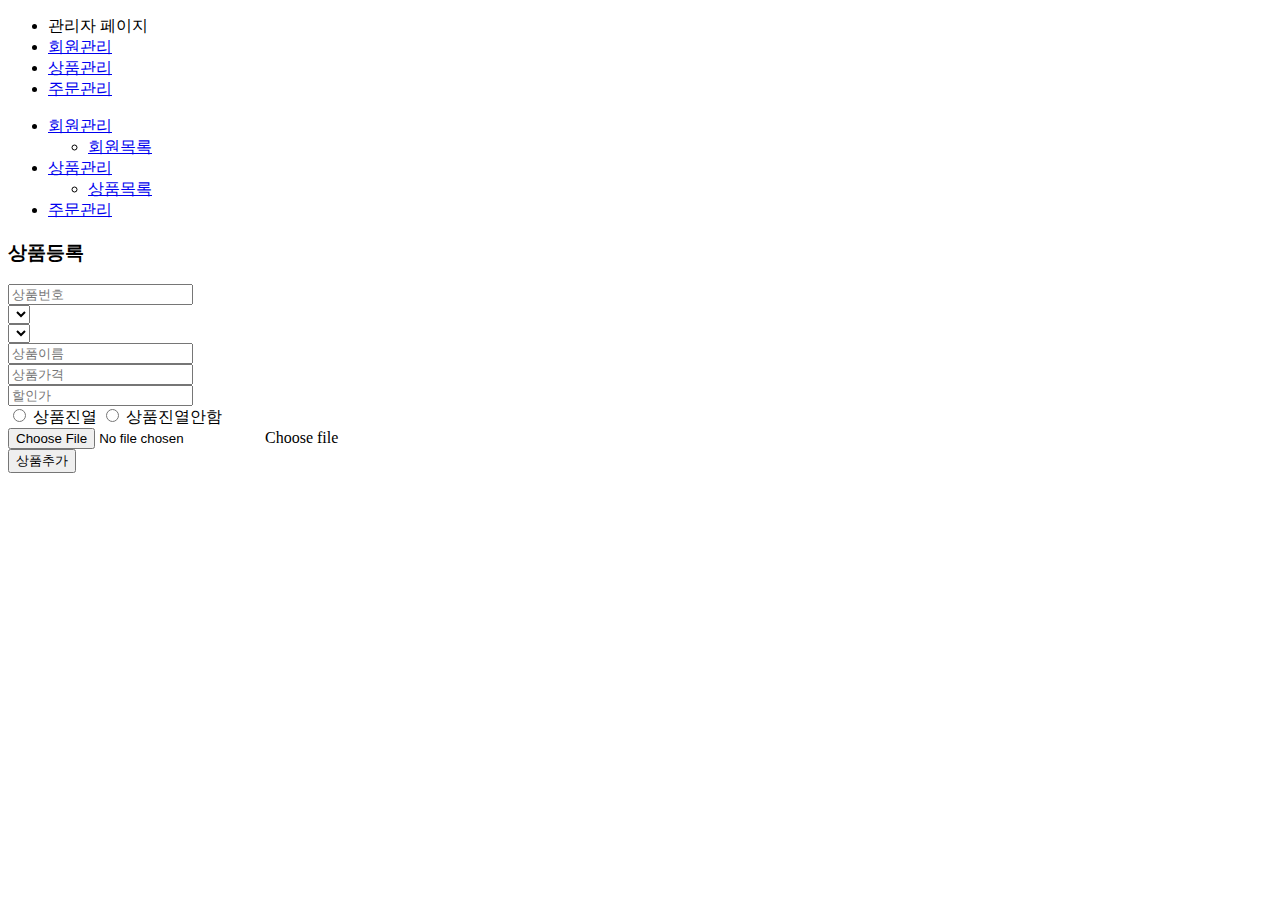
<file: shop/bin/main/templates/admin/product/insert.html>
<!DOCTYPE html>
<html lang="ko" xmlns:th="http://www.thymeleaf.org">
<head>
    <meta charset="UTF-8">
    <meta name="viewport" content="width=device-width, initial-scale=1.0">
    <meta http-equiv="X-UA-Compatible" content="ie=edge">
    <title>쇼핑몰 이름</title>

    <!-- css -->
    <link rel="stylesheet" th:href="@{https://stackpath.bootstrapcdn.com/bootstrap/4.4.1/css/bootstrap.min.css}" integrity="sha384-Vkoo8x4CGsO3+Hhxv8T/Q5PaXtkKtu6ug5TOeNV6gBiFeWPGFN9MuhOf23Q9Ifjh" crossorigin="anonymous">
    <link rel="stylesheet" th:href="@{/css/base.css}">
    <link rel="stylesheet" th:href="@{/css/admin.css}">
</head>
<body>
    <!-- Header Section -->
    <header class="header-section">
        <div class="container-fluid">
            <div class="row">
                <ul class="admin-menu">
                	<li class="admin-logo">관리자 페이지</li>
                    <li><a href="#">회원관리</a></li>
                    <li><a href="#">상품관리</a></li>
                    <li><a href="#">주문관리</a></li>
                </ul>
            </div>
        </div>
    </header>
    
    <!-- Body Section -->
    <section class="body-section">
       	<!-- Nav Menu -->
       	<div class="nav-section">
       		<ul class="nav-menu">
       			<li><a href="#">회원관리</a>
       				<ul class="sub-menu">
						<li><a href="#">회원목록</a></li>
					</ul>
       			</li>
       			<li><a href="#">상품관리</a>
       				<ul class="sub-menu">
						<li><a href="#">상품목록</a></li>
					</ul>
				</li>
       			<li><a href="#">주문관리</a></li>
       		</ul>
       	</div>
	    <div class="container-fluid">
        	<h3>상품등록</h3>
	        <div class="row">
	            <form action="/admin/product/insert" method="post" id="frm" enctype="multipart/form-data">
	                <div class="form-group">
	                    <div class="col-sm-12">
	                        <input type="text" id="productNo" name="productNo" placeholder="상품번호" autocomplete="off"> 
	                    </div>
	                </div>
	                <div class="form-group">
	                    <div class="col-sm-12">
	                        <select class="custom-select custom-select-sm" id="category1" name="category1">
	                        	<option th:each="category1 : ${category1List}" th:value="${category1}" th:text="${category1}"></option>
	                        </select>
	                    </div>
	                </div>
	                <div class="form-group">
	                    <div class="col-sm-12">
	                        <select class="custom-select custom-select-sm" id="category2" name="categoryCode">
	                        </select>
	                    </div>
	                </div>
	                <div class="form-group">
	                    <div class="col-sm-12">
	                        <input type="text" id="productName" name="productName" placeholder="상품이름" autocomplete="off">
	                    </div>
	                </div>
	                <div class="form-group">
	                    <div class="col-sm-12">
	                        <input type="number" id="productPrice" name="productPrice" placeholder="상품가격" autocomplete="off">
	                    </div>
	                </div>
	                <div class="form-group">
	                    <div class="col-sm-12">
	                        <input type="number" id="productSale" name="productSale" placeholder="할인가" autocomplete="off">
	                    </div>
	                </div>
	                <div class="form-group">
	                    <div class="col-sm-12">
	                        <input type="radio" id="true" name="status" value="1">
	                        <label for="true">상품진열</label>
	                        <input type="radio" id="false" name="status" value="0">
	                        <label for="false">상품진열안함</label>
	                    </div>
	                </div>
	                <div class="form-group">
	                    <div class="col-sm-12">
	                        <div class="custom-file">
	                            <input type="file" class="custom-file-input" id="photo" name="photo">
	                            <label class="custom-file-label" for="photo">Choose file</label>
	                        </div>
	                    </div>
	                </div>
	                <div class="form-group">
	                    <div class="col-sm-12">
	                        <button type="submit" id="insert" class="sb-btn">상품추가</button>
	                    </div>
	                </div>
	            </form>			
	        </div>
	        <div class="col-sm line">
	            <img id="uploadImg"/>
	        </div>
	    </div>
    </section>

	<!-- 전처리 -->
    <script th:inline="javascript">
    	/*<![CDATA[*/
    		var category = /*[[${categoryList}]]*/;
    	/*]]*/
    </script>
    <!--====== Javascripts & Jquery ======-->
    <script th:src="@{/assets/jquery/jquery-3.2.1.min.js}"></script>
    <script th:src="@{/js/product.js}"></script>
</body>
</html>
</file>
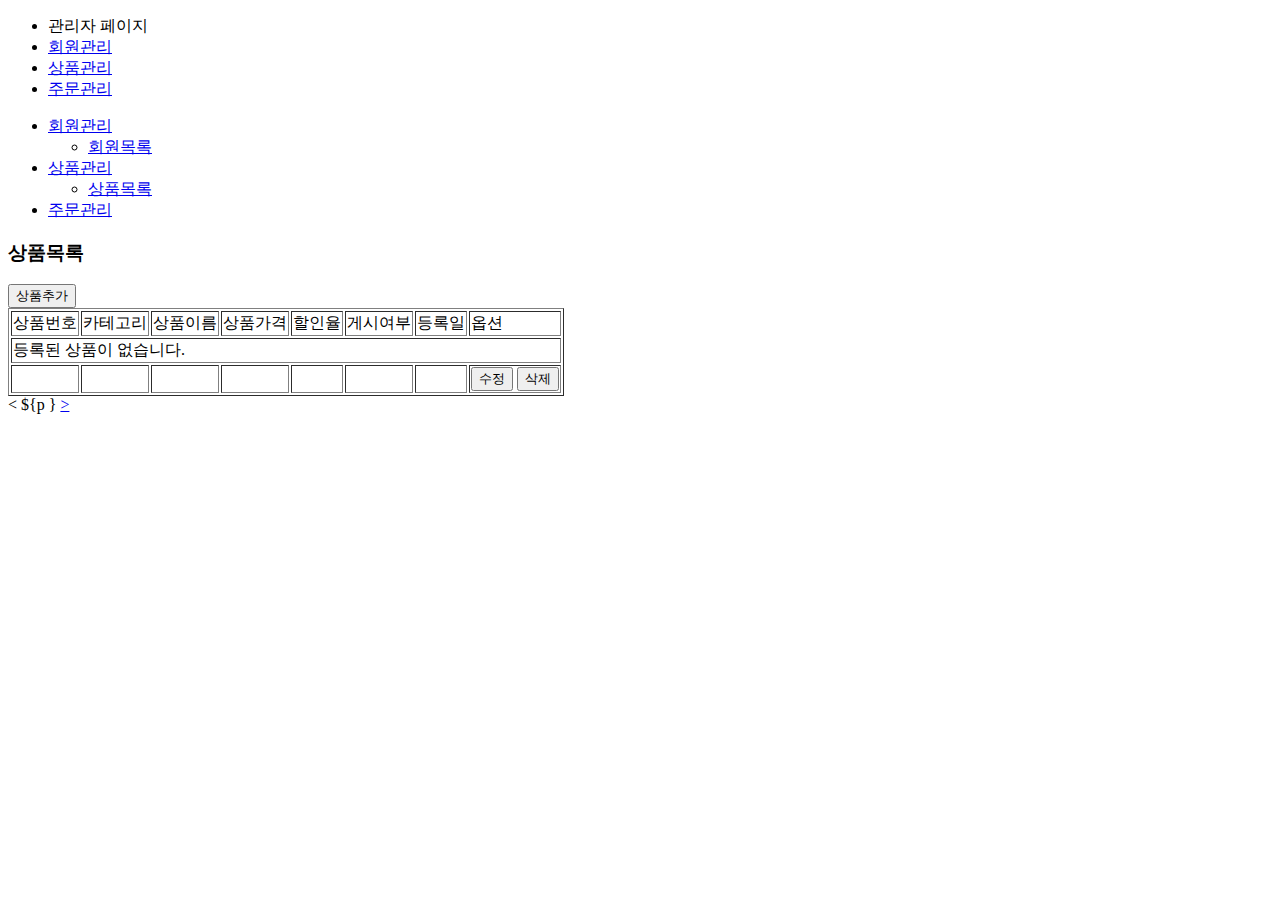
<file: shop/bin/main/templates/admin/product/list.html>
<!DOCTYPE html>
<html lang="ko" xmlns:th="http://www.thymeleaf.org">
<head>
    <meta charset="UTF-8">
    <meta name="viewport" content="width=device-width, initial-scale=1.0">
    <meta http-equiv="X-UA-Compatible" content="ie=edge">
    <title>쇼핑몰 이름</title>

    <!-- css -->
    <link rel="stylesheet" th:href="@{https://stackpath.bootstrapcdn.com/bootstrap/4.4.1/css/bootstrap.min.css}" integrity="sha384-Vkoo8x4CGsO3+Hhxv8T/Q5PaXtkKtu6ug5TOeNV6gBiFeWPGFN9MuhOf23Q9Ifjh" crossorigin="anonymous">
    <link rel="stylesheet" th:href="@{/css/base.css}">
    <link rel="stylesheet" th:href="@{/css/admin.css}">
</head>
<body>
    <!-- Header Section -->
    <header class="header-section">
        <div class="container-fluid">
            <div class="row">
                <ul class="admin-menu">
                	<li class="admin-logo">관리자 페이지</li>
                    <li><a href="#">회원관리</a></li>
                    <li><a href="#">상품관리</a></li>
                    <li><a href="#">주문관리</a></li>
                </ul>
            </div>
        </div>
    </header>
    
    <!-- Body Section -->
    <section class="body-section">
    	<!-- Nav Menu -->
       	<div class="nav-section">
       		<ul class="nav-menu">
       			<li class="menu"><a href="#">회원관리</a>
       				<ul class="sub-menu">
						<li><a href="#">회원목록</a></li>
					</ul>
       			</li>
       			<li class="menu"><a href="#">상품관리</a>
       				<ul class="sub-menu">
						<li><a href="#">상품목록</a></li>
					</ul>
				</li>
       			<li class="menu"><a href="#">주문관리</a></li>
       		</ul>
       	</div>
       	<!-- Product List -->
       	<div class="main-section">
		    <div class="container-fluid">
		    	<div>
			        <h3>상품목록</h3>		    	
		    	</div>
		    	<div><button>상품추가</button></div>
		        <div class="row">
		        	<div>
		       			<table border="1">
		       				<thead>
		       					<tr>
		       						<td>상품번호</td>
		       						<td>카테고리</td>	<!-- 추후 Category 받아서 javascript에서 처리하여 selectBox 형식으로 변경 -->
		       						<td>상품이름</td>
		       						<td>상품가격</td>
		       						<td>할인율</td>
		       						<td>게시여부</td>
		       						<td>등록일</td>
		       						<td>옵션</td>
		       					</tr>
		       				</thead>
		       				<tbody th:if="${productList.isEmpty()}">
		       					<tr><td colspan="8">등록된 상품이 없습니다.</td></tr>
		       				</tbody>
		       				<tbody th:unless="${productList.isEmpty()}">
		       					<tr th:each="product : ${productList}">
		       						<td th:text="${product.getProductNo()}"></td>
		       						<td th:text="${product.getCategoryCode()}"></td>
		       						<td th:text="${product.getProductName()}"></td>
		       						<td th:text="${product.getProductPrice()}"></td>
		       						<td th:text="${product.getProductSale()}"></td>
		       						<td th:text="${product.getStatus()}"></td>
		       						<td th:text="${product.getCreatedDatetime()}"></td>
		       						<td>
		       							<button class="update">수정</button>
										<button class="delete">삭제</button>
		       						</td>
		       					</tr>
		       				</tbody>
		       			</table>
		       		</div>
	       			<div class="w-100">
	       				<!-- 이전 페이지 -->
	       				<th:block th:if="${paging.getStartPage()} != 1">
	       					<a th:href="@{/admin/product?page=${paging.getStartPage() - 1}}">&lt;</a>
	       				</th:block>
	       				<!-- 페이지 -->
	       				<th:block th:each="p : ${#numbers.sequence(paging.getStartPage(), paging.getEndPage())}">
	       					<th:block th:if="${p == paging.getNowPage()}">
	       						<b th:text="${p}"></b>
	       					</th:block>
	       					<th:block th:unless="${p == paging.getNowPage()}">
	       						<a th:href="@{/admin/product?page=${p}">${p }</a>
	       					</th:block>
	       				</th:block>
	       				<!-- 다음 페이지 -->
	       				<th:block th:if="${paging.getEndPage() != paging.getLastPage()}">
							<a href="@{/admin/product?page=${paging.getEndPage() + 1}}">&gt;</a>
						</th:block>
	       			</div>
		       	</div>
		    </div>
	    </div>
    </section>

	<!-- 전처리 -->
    <script th:inline="javascript">
    	/*<![CDATA[*/
    		var category = /*[[${categoryList}]]*/;
    	/*]]*/
    </script>
    <!--====== Javascripts & Jquery ======-->
    <script th:src="@{/assets/jquery/jquery-3.2.1.min.js}"></script>
    <script th:src="@{/js/product.js}"></script>
</body>
</html>
</file>
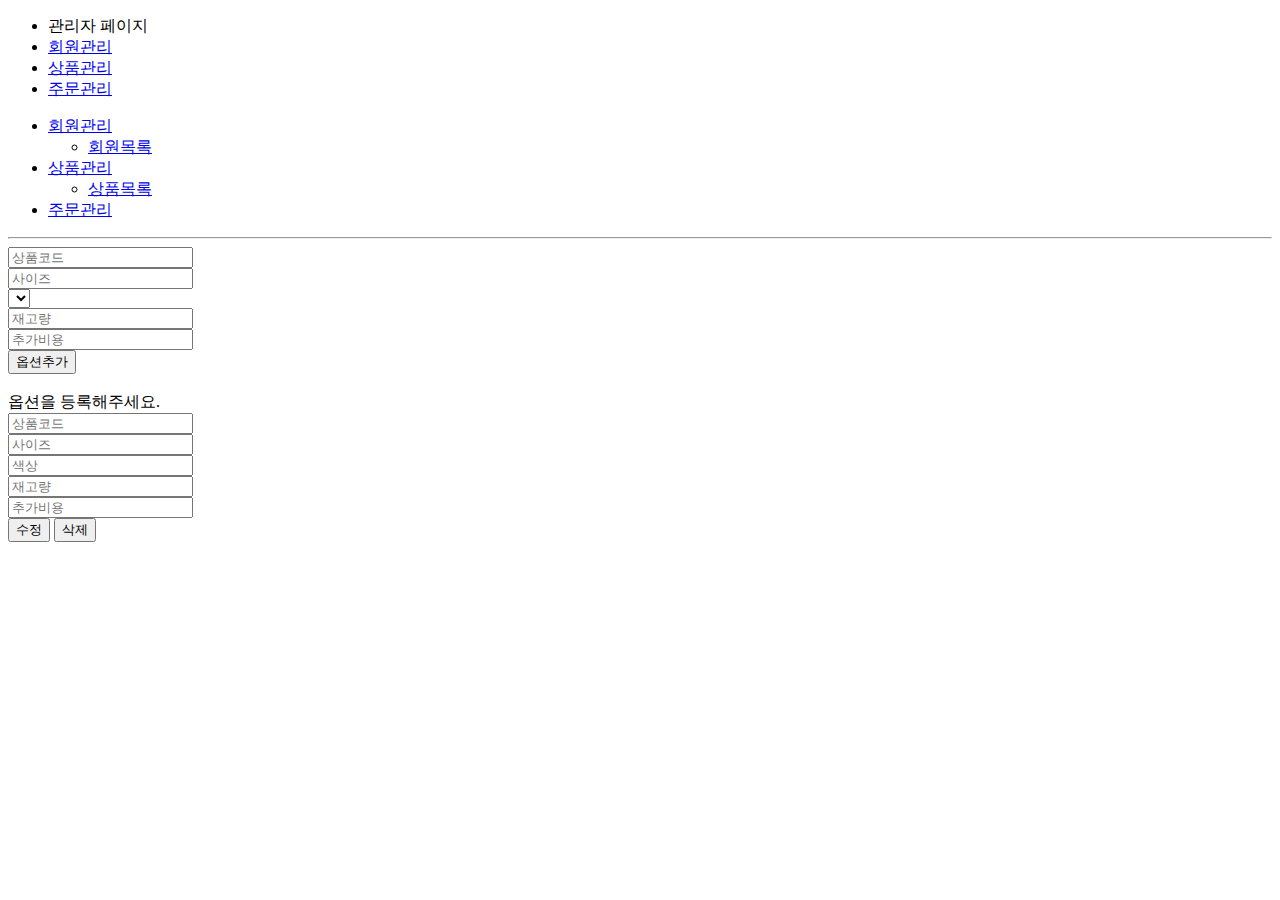
<file: shop/bin/main/templates/admin/product/opt1.html>
<!DOCTYPE html>
<html lang="ko" xmlns:th="http://www.thymeleaf.org">
<head>
    <meta charset="UTF-8">
    <meta name="viewport" content="width=device-width, initial-scale=1.0">
    <meta http-equiv="X-UA-Compatible" content="ie=edge">
    <title>쇼핑몰 이름</title>

    <!-- css -->
    <link rel="stylesheet" th:href="@{https://stackpath.bootstrapcdn.com/bootstrap/4.4.1/css/bootstrap.min.css}" integrity="sha384-Vkoo8x4CGsO3+Hhxv8T/Q5PaXtkKtu6ug5TOeNV6gBiFeWPGFN9MuhOf23Q9Ifjh" crossorigin="anonymous">
    <link rel="stylesheet" th:href="@{/css/base.css}">
    <link rel="stylesheet" th:href="@{/css/admin.css}">
</head>
<body>
    <!-- Header Section -->
    <header class="header-section">
        <div class="container-fluid">
            <div class="row">
                <ul class="admin-menu">
                	<li class="admin-logo">관리자 페이지</li>
                    <li><a href="#">회원관리</a></li>
                    <li><a href="#">상품관리</a></li>
                    <li><a href="#">주문관리</a></li>
                </ul>
            </div>
        </div>
    </header>
    
    <!-- Body Section -->
    <section class="body-section">
    	<!-- Nav Menu -->
       	<div class="nav-section">
       		<ul class="nav-menu">
       			<li class="menu"><a href="#">회원관리</a>
       				<ul class="sub-menu">
						<li><a href="#">회원목록</a></li>
					</ul>
       			</li>
       			<li class="menu"><a href="#">상품관리</a>
       				<ul class="sub-menu">
						<li><a href="#">상품목록</a></li>
					</ul>
				</li>
       			<li class="menu"><a href="#">주문관리</a></li>
       		</ul>
       	</div>
       	
       	<!-- Main Scction -->
       	<div class="main-section">
			<div class="container">
				<span th:text="|${productNo}의 옵션|"></span><hr>
				<div class="row">
					<div class="col-sm">
						<form action="/admin/product/opt" method="post" id="frm">
							<div class="form-row">
								<input type="hidden" name="productNo" th:value="${productNo }">
								<div class="form-group col-md-2">
									<input type="text" id="productCode" name="productCode" placeholder="상품코드" autocomplete="off">
								</div>
								<div class="form-group col-md-1">
									<input type="text" id="productSize" name="productSize" placeholder="사이즈" autocomplete="off">
								</div>
								<div class="form-group col-md-2">
									<select class="custom-select custom-select-sm" id="productColor" name="productColor">
			                        	<option th:each="color : ${colorList}" th:value="${color.getColorCode()}" th:text="${color.getColor()}"></option>
			                        </select>
						        </div>
								<div class="form-group col-md-1">
									<input type="number" id="inventory" name="inventory" placeholder="재고량" autocomplete="off">
								</div>
								<div class="form-group col-md-2">
									<input type="number" id="surcharge" name="surcharge" placeholder="추가비용" autocomplete="off">
								</div>
						
								<div class="form-group col-md-3">
									<button id="optAdd" class="opt-btn">옵션추가</button>
								</div>
							</div>
						</form><br>
						
						<div th:if="${productOptList.isEmpty()}">
							옵션을 등록해주세요.
						</div>
						<div th:unless="${productOptList.isEmpty()}">
							<th:block th:each="p : ${productOptList}">
								<form action="/admin/product/updateOpt" method="post">
									<div class="form-row">
										<input type="hidden" name="proiductNo" th:value="${p.getProductNo()}">
										<div class="form-group col-md-2">
											<input type="text" id="productCode" name="productCode" th:value="${p.getProductCode()}" readonly="readonly" placeholder="상품코드" autocomplete="off">
										</div>
										<div class="form-group col-md-1">
											<input type="text" id="productSize" name="productSize" th:value="${p.getProductSize()}" readonly="readonly" placeholder="사이즈" autocomplete="off">
										</div>
										<div class="form-group col-md-2">
											<input type="text" id="productColor" name="productColor" th:value="${p.getProductColor()}" readonly="readonly"  placeholder="색상" autocomplete="off">
										</div>
										<div class="form-group col-md-1">
											<input type="number" id="inventory" name="inventory" th:value="${p.getInventory()}" readonly="readonly" placeholder="재고량" autocomplete="off">
										</div>
										<div class="form-group col-md-2">
											<input type="number" id="surcharge" name="surcharge" th:value="${p.getSurcharge()}" readonly="readonly" placeholder="추가비용" autocomplete="off">
										</div>
										<div class="form-group col-md-3">
											<button class="optUpdate">수정</button>
											<button class="optDelete">삭제</button>
										</div>
									</div>
								</form>
							</th:block>
						</div>
					</div>
				</div>
			</div>
		</div>
	</section>
	
    <!--====== Javascripts & Jquery ======-->
    <script th:src="@{/assets/jquery/jquery-3.2.1.min.js}"></script>
    <script th:src="@{/js/product.js}"></script>
</body>
</html>
</file>
